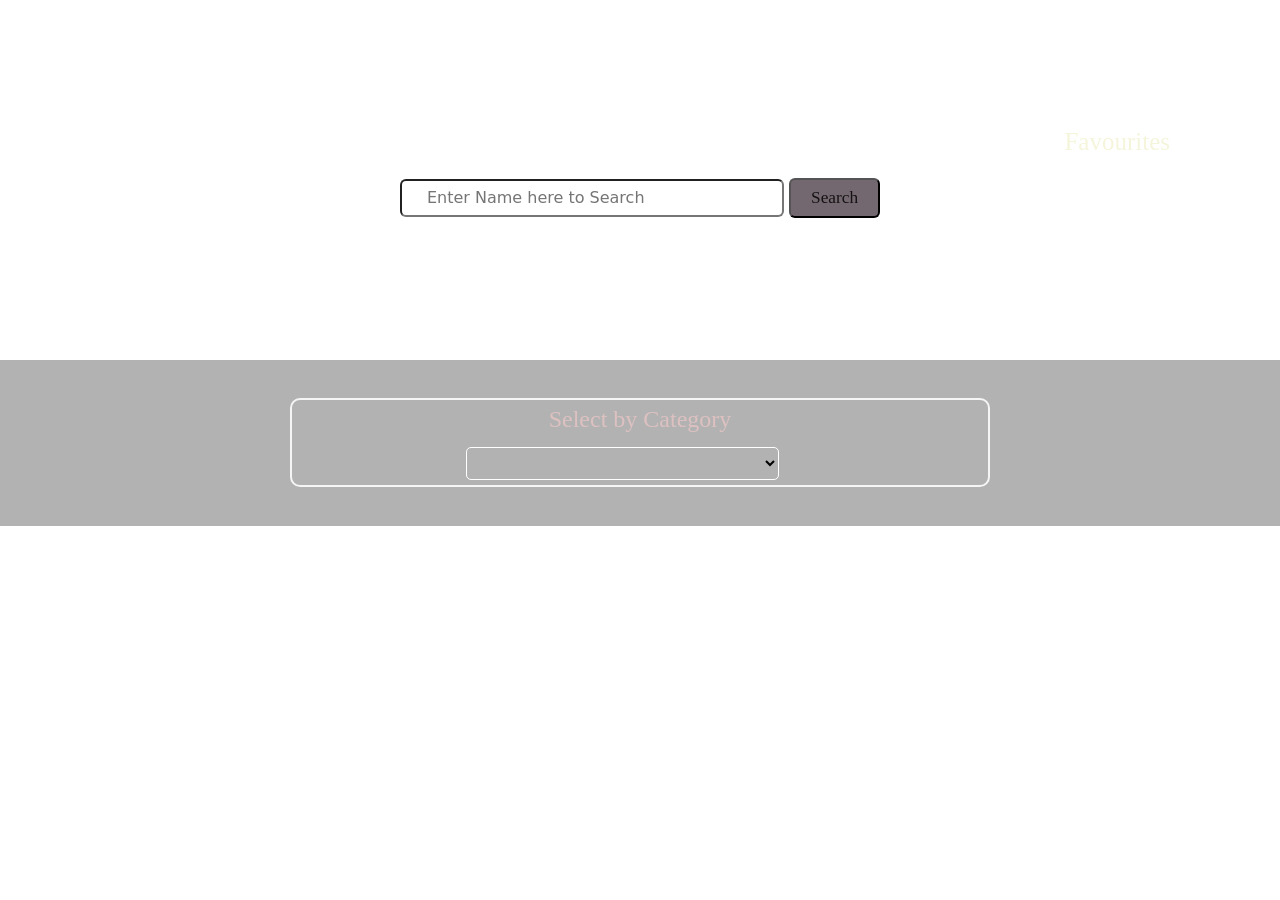
<file: index.html>
<!DOCTYPE html>
<html lang="en">
<head>
    <meta charset="UTF-8">
    <meta http-equiv="X-UA-Compatible" content="IE=edge">
    <meta name="viewport" content="width=device-width, initial-scale=1.0">
    <link rel="stylesheet" type="text/css" href="https://use.fontawesome.com/releases/v5.7.1/css/all.css">
    <link href="https://cdn.jsdelivr.net/npm/bootstrap@5.0.2/dist/css/bootstrap.min.css" rel="stylesheet" integrity="sha384-EVSTQN3/azprG1Anm3QDgpJLIm9Nao0Yz1ztcQTwFspd3yD65VohhpuuCOmLASjC" crossorigin="anonymous">
    <link rel="stylesheet" href="Css/style.css">
    <title>Meal App</title>
</head>
<body>

        <!-- heading  -->
    <h1>Search Meals</h1>

    <!-- search bars  -->
    <div id="searchBar">
        <!-- input bar -->
        <input onkeyup="keyupHandle()" type="text" id="searchtext" placeholder="Enter Name here to Search ">
        <!-- button  -->
        <button type="button">Search</button>

        <!--search results  -->
        <ul id="search-result">
        </ul>
    </div>

    <!-- Favourites page redirection  -->
    <a href="Comp/favorites.html" id="title-fav">Favourites</a>

    <!-- main flex  -->
    <div id="mainFlex">
        <!-- categoty div  -->
        <div id="category" class="centerLists">
            <h4>Select by Category</h4>

            <!-- select input for categoty  -->
            <select onchange="cat_click(this.value)" id="select-cat"></select>

            <!-- category list  -->
            <div  id="cat-list">                
            </div>
        </div>

        <div id="fav-div" style="display: none;">
            <div id="fav-list">                
            </div>
        </div>
        
    </div>

    <script src="script.js"></script>
    <!-- scripts -->
    <script type="text/javascript" src="https://cdn.jsdelivr.net/npm/bootstrap@5.0.2/dist/js/bootstrap.bundle.min.js" integrity="sha384-MrcW6ZMFYlzcLA8Nl+NtUVF0sA7MsXsP1UyJoMp4YLEuNSfAP+JcXn/tWtIaxVXM" crossorigin="anonymous"></script>
    
</body>
</html>
</file>
<file: Css/style.css>
body{
    margin:0;
    padding: 0;
    box-sizing: border-box;
    background-image: url("https://aws.wideinfo.org/foodonbook.com/wp-content/uploads/2019/05/07185126/south-indian-meal1.jpg");
}

/* main heading */
body > h1 {
    margin-top: 2.5%;
    width: 100%;
    text-align: center;
    font-family:Arial;
    color: white;
    font-size: 80px;
    font-weight: 900;
}

#title-fav{
    float: right;
    margin-right: 110px;
    color: beige;
    font-family: cursive;
    font-size: 25px;
    margin-top: -95px;
}
#title-fav-img{
    height: 160px;
    width: 80px;
    position: absolute;
    top: -4px;
    left: 88%;
}
a{
    text-decoration: none;
}
#title-fav:hover{
    color:rgb(55, 18, 156);
    text-decoration: underline;
}


/* search bar  */
body > #searchBar{
    width: 100%;
    margin-top: 50px;
    text-align: center;
}

/* imput  */
#searchBar input{
    width: 30%;
    min-width: 170px;
    padding: 5px;
    border-radius: 6px;
    padding-left: 25px;
}

#searchBar button{
    padding: 5px 20px;
    border-radius: 6px;
    background: rgb(116, 104, 112);
    color: rgb(20, 18, 18);
    font-size: 17.3px;
    font-family: Cambria, Cochin, Georgia, Times, 'Times New Roman', serif;
}


/* searhc bar results  */
#searchBar ul{
    list-style: none;
    position: absolute;
    text-align: start;
    z-index: 3;
    left: 32%;
    width: 30%;
    overflow: visible;
    background-color:rgb(92, 88, 88);
    /* border: black solid 2px; */
}

#searchBar ul li{
    padding: 0px 10px;
    color: rgb(63, 26, 105);
    width: 100%;
    min-width: 170px;
    border: black solid 2px;
}

#searchBar ul li:hover{
    background-color: rgb(179, 179, 179);
}

#searchBar ul li a{
    overflow: hidden;
    height: 30px;
    width: 50%;
    padding: 0%;
    margin: 0%;
    display: inline-block;
    text-decoration: none;
}
#searchBar ul li p{
    margin-right: 10px;
    color: rgb(182, 86, 86);
    float: right;
    padding: 0%;
    margin: 0%;
    font-size: 15px;
}

#redirect{
    float: right;
}

/* main flex to store category and*/
#mainFlex{
    position: absolute;
    top: 70%;
    display: flex;
    flex-flow:nowrap;
    width:100%;
    justify-content: space-evenly;
    background-color:rgba(14, 12, 13, 0.315);
    color: rgb(221, 193, 193);
    top: 40%;
}


/* centre list  */
.centerLists{
    border:  2.5px solid whitesmoke;
    width: 45%;
    height: 70%;
    margin: 3%;
    overflow: auto;
    border-radius: 10px;
}

#mainFlex h4{
    width: 100%;
    text-align: center;
    font-family: initial;
    margin-top: 5px;
}

#mainFlex h2,#fav-list h2{
    width: 60%;
    margin: auto;
    text-align: center;
    line-height: 100px;
    font-family: cursive;
    margin-top: 150px;
}


/* ----------------  cat divs styles--------------------- */

#cat-list{
    margin: auto;
    border-radius: 10px; 
    max-height: 540px;
    overflow: auto;
    
}

#cat-list{
    max-height: 600px;
}

/* removing scroll bars */
#cat-list::-webkit-scrollbar {
    display: none;
}

/* iems size  */
#cat-items{
    width: 98%;
    margin: 10px;
    height: 150px; 
    border: 2px solid white;
    padding: 0%;
    border-radius: 5px;
    background-image: linear-gradient(to right,  rgb(125, 129, 151),rgba(47, 46, 59, 0));
}


/* divs of item  image */
#cat-items > div{
    height: 146px; 
    width: 160px; 
    border-radius: 5px;
    float: right;
}
#cat-items > a{
    text-decoration: none;
}

/* image meal  */
#cat-items  img{
    height: 100%;
    width: 100%;
    background-repeat: no-repeat;
    background-size:cover;
    
}

/* name meal/ */
#cat-items h5{
    font-family: ui-monospace;
    height: 70px;
    overflow: hidden;
    width: 350px;
    margin-left: 20px;
    margin-top: 20px;
    color: white;
    font-weight: 500;
}

#cat-items button{
    height: 40px;
    margin-left: 50px;
    background-image: linear-gradient(to right,  rgb(145, 172, 182),rgba(255,0,0,0));
    border-radius: 10px;
    color: black;
}

#select-cat{
    width: 45%;
    margin: 5px 25%;
    background-color: transparent;
    border: 1px solid rgb(255, 255, 255);
    padding: 5px;
    color:black;
    border-radius: 5px;
}

/* screen size less then 1300  */
@media only screen and (max-width:1300px){
    #mainFlex{
        flex-wrap:wrap;
    }

    /* reducing size  */
    .centerLists {
        width: 700px;
    }

    a i{
        
        font-size: 30px;
    }
}

/* screen size less then 980  */
@media only screen and (max-width:980px){
    body > h1 {
        font-size: 60px;
        font-weight: 700;
    }
    /* decresing size of backforund */
    #background{
        height: 50%;
    }

    #mainFlex{
        top: 50%;
    }
    #title-fav {
        font-size: 20px;
    }        
}

@media only screen and (max-width:760px){
    .centerLists {
        width: 400px;
    }

    /* radjusting sizes of elements of list items  */

    #cat-items{
        height: 100px; 
    }
    
    #cat-items > div{
        height: 98px; 
        width: 150px; 
    }
    
    
    #cat-items  img{
        width: 200px;
        
    }
    
    
    #cat-items h5{
        height: 60px;
        width: 200px;
        font-size: 15px;
        margin: 3px 0px 0px 3px;
        font-weight: 300;
    }
    
    #cat-items button{
        height: 30px;
        margin-left: 20px;
        background-image: linear-gradient(to right,  rgb(93, 113, 121),rgba(85, 70, 70, 0));
        border-radius: 10px;
        font-size: 12px;
        padding: 2px 5px;
    }

    body > h1 {
        margin-top: 20%;
        font-weight: 500;
    }

    /* search bar size reduced  */
    #searchBar input{
        width: 40%;
    }

    #searchBar button{
        padding: 5px 10px;
        font-size: 15px;
        border-radius: 5px;
    }

    #searchBar ul{
        left: 25%;
        width: 40%;
    }

    #searchBar ul li{
        padding: 0px 10px;
        color: black;
        min-width: 120px;
        height: 40px;
    }


    #searchBar ul li a{
        font-size: 12px;
        width: 100%;
    }

    #searchBar ul li p{
        visibility: hidden;
        height: 0%;
        width: 0%;
    }
    #title-fav {
        margin-right: 20px;
    }
    #mainFlex h4 {
        font-size: 17px;
    }
}

/* screen size lessss then 530  */
@media only screen and (max-width:530px){

    #select-cat {
        font-size: 12px;
    }
    a i {
        
        font-size: 20px;
    }

    #background{
        height: 42%;
    }

    #mainFlex{
        top: 42%;
    }
    #title-fav {
        margin-right: 10px;
        font-size: 15px;
    }
    
    body > h1 {
        font-size: 38px;
    }
    
}

@media only screen and (max-width:400px){
    body > h1 {
        margin-top: 20%;
        font-weight: 300;
        font-size: 35px;
    }

        
    #searchBar input{
        font-size: 12px;
        padding: 2px;
        border-radius: 5px;
    }

    #searchBar button{
        padding: 2px 10px;
        font-size: 12px;
    }

    #searchBar ul{
        left: 18%;
        width: 45%;
        overflow: hidden;
    }

    #searchBar ul li{
        padding: 0px 5px;
        min-width: 170px;
        padding: 2px;
    }



    #searchBar ul li a{
        overflow: hidden;
        height: 20px;
        font-size: 12px;
        width: 100%;
    }
    #searchBar ul li p{
        height: 0px;
        width: 0px;
    }
    #title-fav {
        margin-top: 20%;
        margin-right: 10px;
        font-size: 18px;
    }

    
    #cat-items > div{
        height: 98px; 
        width: 100px; 
    }

    #cat-items  img{
        width: 100px;
        
    }

    
    
    #cat-items h5{
        height: 50px;
        width: 140px;
        font-size: 12px;
    }
    
    #cat-items button{
        height: 30px;
        margin-left: 20px;
        background-image: linear-gradient(to right,  rgb(145, 172, 182),rgba(255,0,0,0));
        border-radius: 10px;
        font-size: 12px;
        padding: 0px 5px;
    }
    
}

@media only screen and (max-width:320px){
    #mainFlex{
        top: 38%;
    }
    #background{
        height: 38%;
    }
}
</file>
